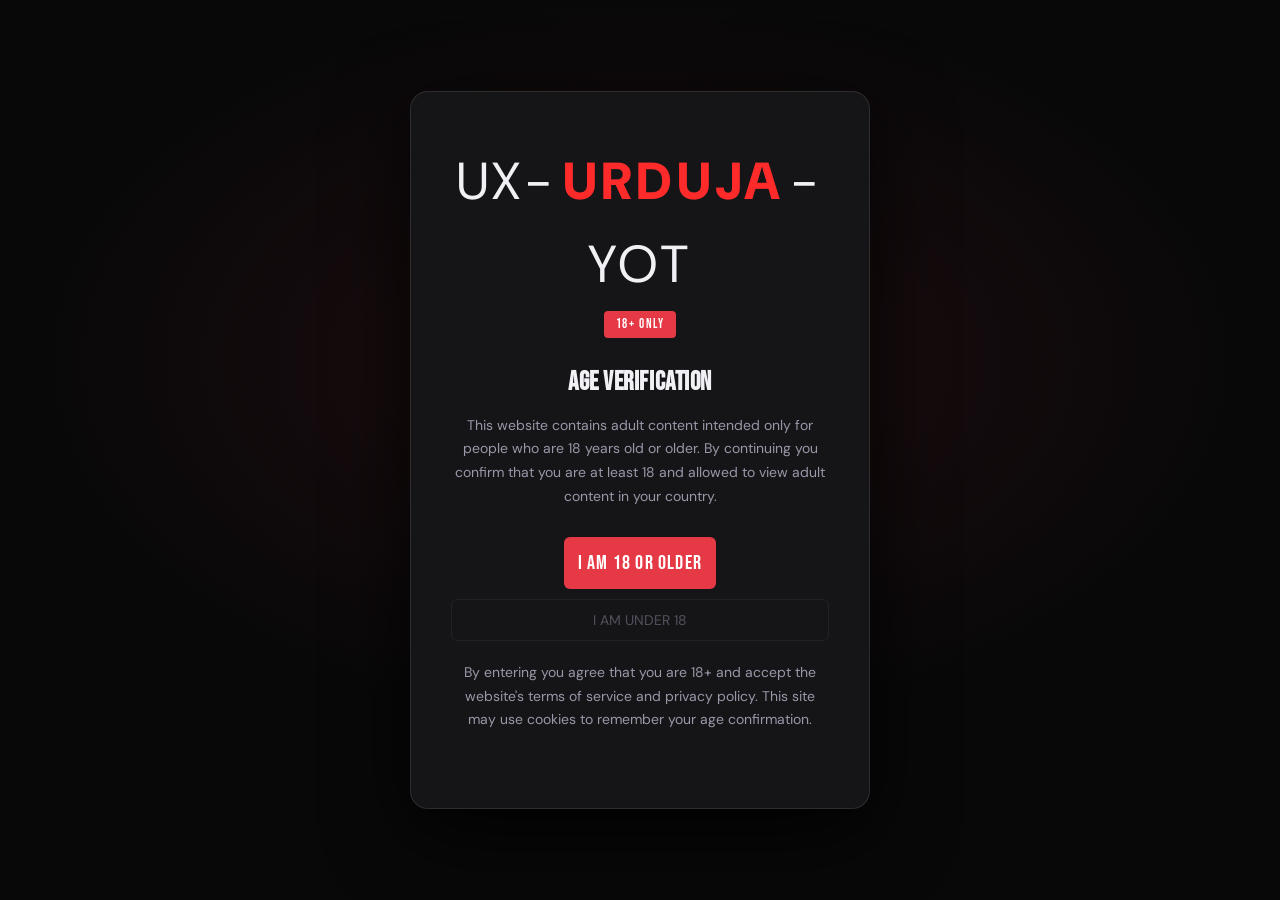
<file: index.html>
<!DOCTYPE html>
<html lang="en">
<head>
<meta charset="UTF-8">
<meta name="viewport" content="width=device-width, initial-scale=1.0">
<title>UX - Age Verification</title>
<link rel="stylesheet" href="style.css">
</head>

<body>

<!-- AGE VERIFICATION -->
<div class="agegate">

    <div class="agegate-card">

        <div class="agegate-logo">
            UX-<span>URDUJA</span>-YOT
        </div>

        <div class="agegate-badge">
            18+ ONLY
        </div>

        <h2>Age Verification</h2>

        <p>
            This website contains adult content intended only for people
            who are 18 years old or older. By continuing you confirm that
            you are at least 18 and allowed to view adult content in your country.
        </p>

        <div class="agegate-btns">

            <form action="main.html">
                <button class="btn-enter" type="submit">
                    I AM 18 OR OLDER
                </button>
            </form>

            <button class="btn-leave" onclick="window.location.href='https://google.com'">
                I AM UNDER 18
            </button>

        </div>

        <p class="agegate-disclaimer">
            By entering you agree that you are 18+ and accept the website's
            terms of service and privacy policy. This site may use cookies
            to remember your age confirmation.
        </p>

    </div>

</div>

</body>
</html>
</file>
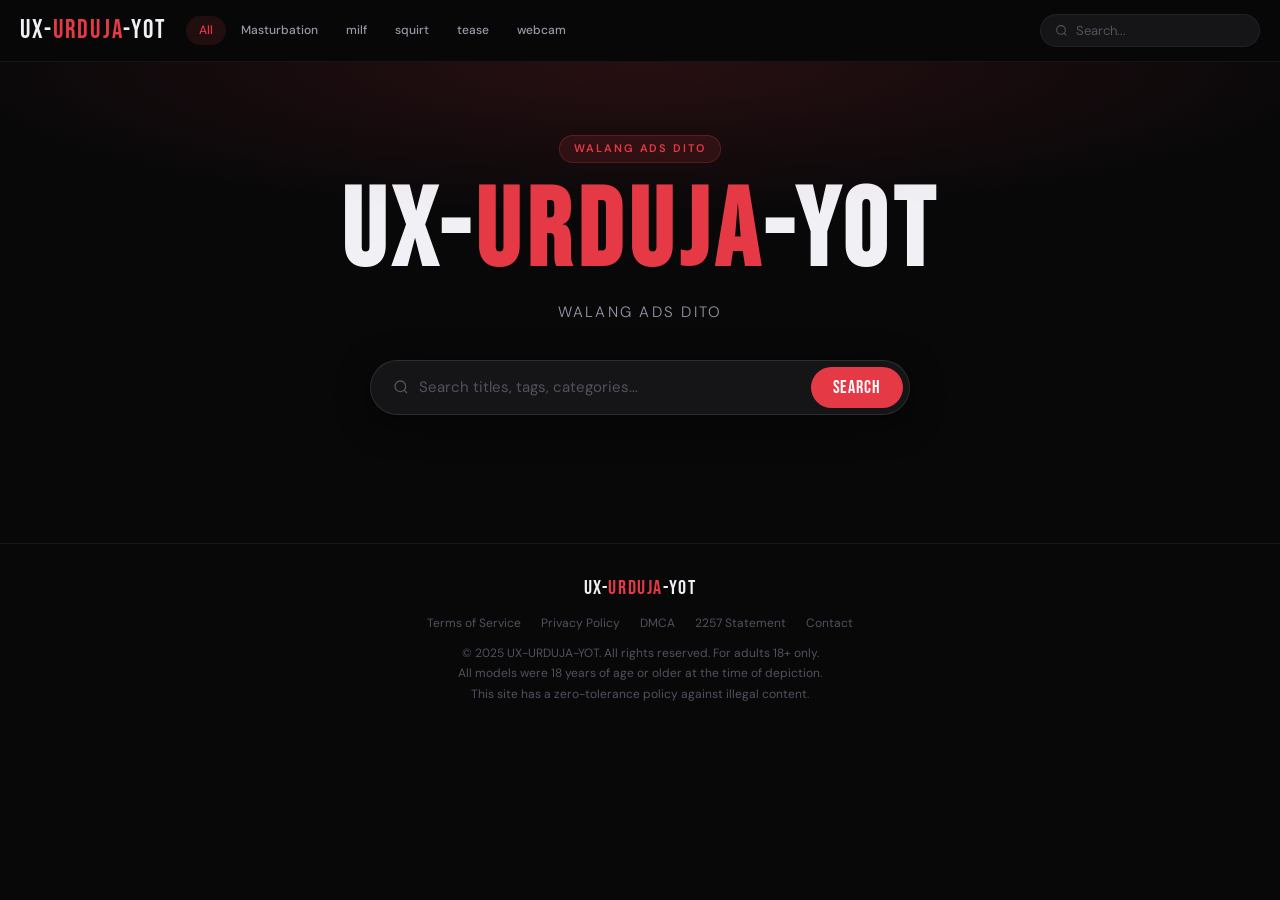
<file: main.html>
<!DOCTYPE html>
<html lang="en">
<head>
  <meta charset="UTF-8">
  <meta name="viewport" content="width=device-width, initial-scale=1.0">
  <title>UX — Walang ads dito</title>
  <meta name="description" content="Your exclusive 18+ video destination">
  <link rel="stylesheet" href="style.css">
</head>
<body>

<nav class="nav">
  <a href="/" class="nav-logo">UX-<span>URDUJA</span>-YOT</a>

  <div class="nav-cats">
    <a href="/" class="nav-cat active">All</a>
    
      <a href="/category/masturbation" class="nav-cat ">Masturbation</a>
      <a href="/category/milf" class="nav-cat ">milf</a>
      <a href="/category/squirt" class="nav-cat ">squirt</a>
      <a href="/category/tease" class="nav-cat ">tease</a>
      <a href="/category/webcam" class="nav-cat ">webcam</a>
    
  </div>

  <form action="/" method="GET" class="nav-search">
    <svg width="13" height="13" fill="none" stroke="currentColor" stroke-width="2" viewBox="0 0 24 24">
      <circle cx="11" cy="11" r="8"/><path d="m21 21-4.35-4.35"/>
    </svg>
    <input type="text" name="q" placeholder="Search..." value="">
  </form>
</nav>



<section class="hero">
  <div class="hero-label">WALANG ADS DITO</div>
  <h1 class="hero-title">UX-<span>URDUJA</span>-YOT</h1>
  <p class="hero-sub">Walang ads dito</p>
  <form action="/" method="GET" class="hero-search">
    <svg width="16" height="16" fill="none" stroke="currentColor" stroke-width="2" viewBox="0 0 24 24" style="color:var(--text3);flex-shrink:0">
      <circle cx="11" cy="11" r="8"/><path d="m21 21-4.35-4.35"/>
    </svg>
    <input type="text" name="q" placeholder="Search titles, tags, categories...">
    <button type="submit" class="hero-search-btn">Search</button>
  </form>
</section>

<footer class="footer">
  <div class="footer-logo">UX-<span>URDUJA</span>-YOT</div>
  <div class="footer-links">
    <a href="#">Terms of Service</a>
    <a href="#">Privacy Policy</a>
    <a href="#">DMCA</a>
    <a href="#">2257 Statement</a>
    <a href="#">Contact</a>
  </div>
  <p class="footer-text">
    © 2025 UX-URDUJA-YOT. All rights reserved. For adults 18+ only.<br>
    All models were 18 years of age or older at the time of depiction.<br>
    This site has a zero-tolerance policy against illegal content.
  </p>
</footer>

<script src="main.js"></script>
</body>
</html>
</file>
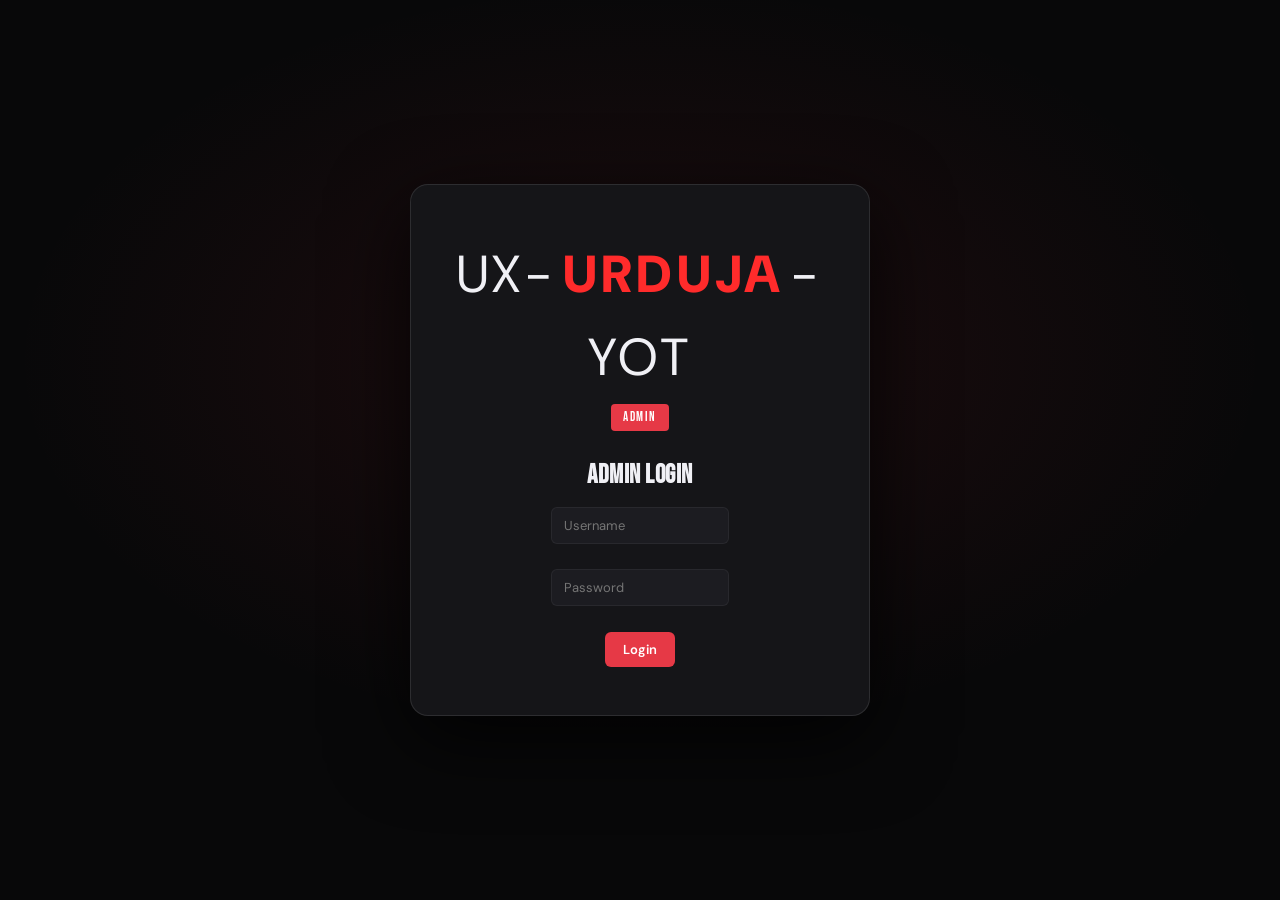
<file: admin/login.html>
<!DOCTYPE html>
<html lang="en">
<head>
<meta charset="UTF-8">
<meta name="viewport" content="width=device-width, initial-scale=1.0">
<title>Admin Login</title>
<link rel="stylesheet" href="style.css">
</head>

<body>

<div class="agegate">
  <div class="agegate-card">

    <div class="agegate-logo">UX-<span>URDUJA</span>-YOT</div>
    <div class="agegate-badge">ADMIN</div>

    <h2>Admin Login</h2>

    <input id="adminUser" class="finput" placeholder="Username">
    <br><br>

    <input id="adminPass" class="finput" type="password" placeholder="Password">
    <br><br>

    <button class="btn btn-p" onclick="adminLogin()">Login</button>

  </div>
</div>

<script src="main2.js"></script>

</body>
</html>
</file>
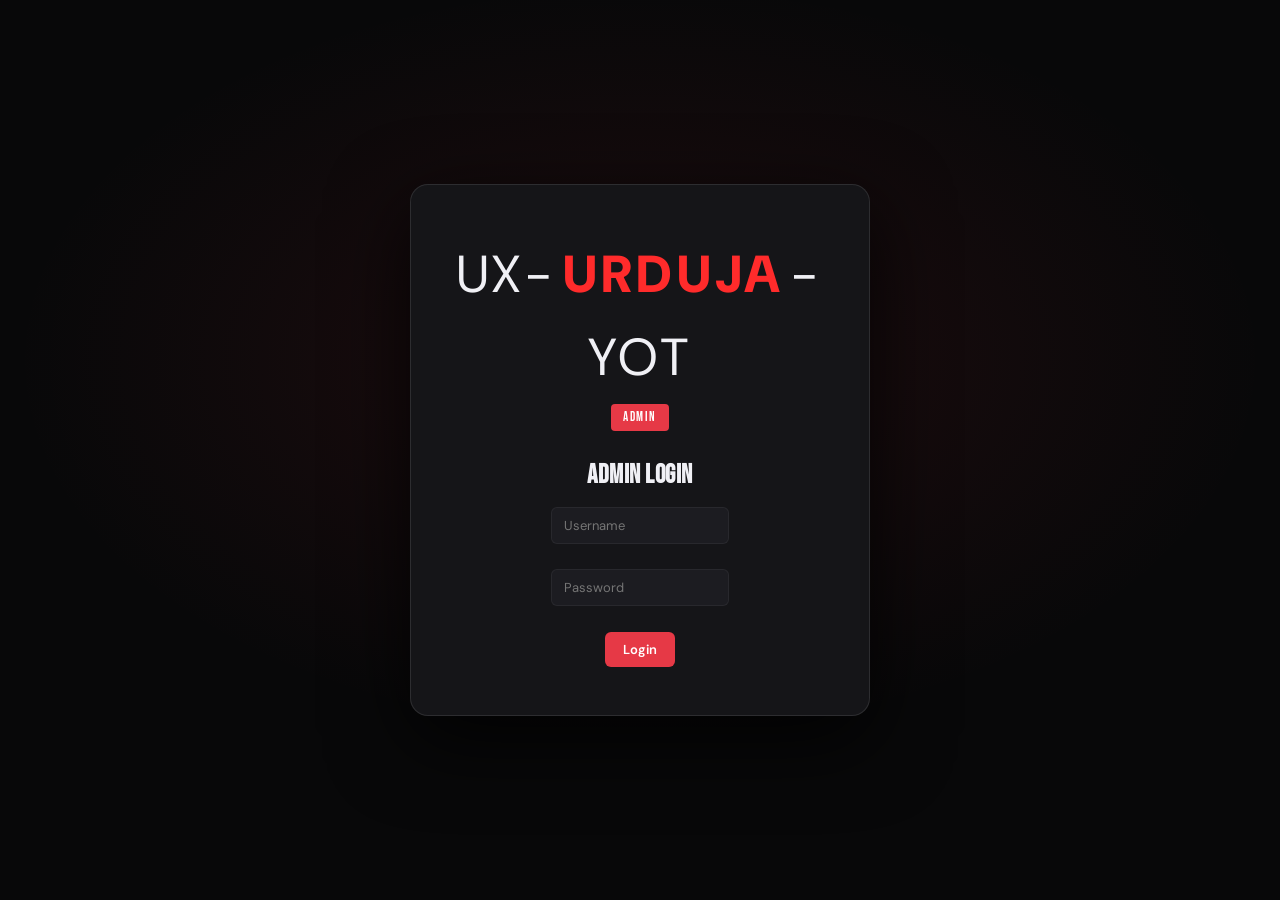
<file: admin/panel.html>
<!DOCTYPE html>
<html lang="en">
<head>
<meta charset="UTF-8">
<meta name="viewport" content="width=device-width, initial-scale=1.0">
<title>Admin Panel</title>
<link rel="stylesheet" href="style.css">
</head>

<body>

<div class="admin-wrap">

<!-- SIDEBAR -->

<div class="admin-side">

<div class="admin-brand">
<h2>UX-<span>URDUJA</span>-YOT</h2>
<p>Admin Panel</p>
</div>

<div class="aside-item active" data-sec="videos">Videos</div>
<div class="aside-item danger" onclick="adminLogout()">Logout</div>

</div>

<!-- MAIN -->

<div class="admin-main">

<div class="admin-topbar">
<h1>Manage Videos</h1>
</div>

<div class="admin-body">

<!-- ADD VIDEO -->

<div class="aform">

<h3>Upload Video</h3>

<div class="fgrid">

<div class="fg fw">
<label class="flbl">Title</label>
<input id="vTitle" class="finput">
</div>

<div class="fg">
<label class="flbl">Category</label>
<select id="vCategory" class="fsel">
<option>milf</option>
<option>tease</option>
<option>squirt</option>
<option>webcam</option>
<option>masturbation</option>
</select>
</div>

<div class="fg">
<label class="flbl">Duration</label>
<input id="vDuration" class="finput" placeholder="10:22">
</div>

<div class="fg fw">
<label class="flbl">Video URL (mp4 / embed)</label>
<input id="vUrl" class="finput">
</div>

<div class="fg fw">
<label class="flbl">Thumbnail URL</label>
<input id="vThumb" class="finput">
</div>

<div class="fg fw">
<label class="flbl">Description</label>
<textarea id="vDesc" class="ftxt"></textarea>
</div>

<div class="fcheck-row">
<input type="checkbox" id="vFeatured">
<label for="vFeatured">Featured</label>
</div>

<br>

<button class="btn btn-p" onclick="addVideo()">Upload Video</button>

</div>
</div>

<!-- VIDEO LIST -->

<div class="aform">

<h3>All Videos</h3>

<div id="videoList"></div>

</div>

</div>
</div>

</div>

<script src="main2.js"></script>

</body>
</html>
</file>
<file: style.css>
@import url('https://fonts.googleapis.com/css2?family=Bebas+Neue&family=DM+Sans:ital,wght@0,300;0,400;0,500;0,600;1,400&family=DM+Mono:wght@400;500&display=swap');

:root {
  --bg: #080809;
  --bg2: #0f0f11;
  --bg3: #151518;
  --bg4: #1c1c21;
  --accent: #e63946;
  --accent-dim: rgba(230,57,70,0.12);
  --accent-glow: rgba(230,57,70,0.35);
  --gold: #f4a261;
  --text: #f0f0f5;
  --text2: #9898a8;
  --text3: #52525e;
  --border: rgba(255,255,255,0.055);
  --border2: rgba(255,255,255,0.1);
  --r-sm: 6px;
  --r-md: 12px;
  --r-lg: 18px;
  --nav-h: 62px;
  --font-d: 'Bebas Neue', sans-serif;
  --font-b: 'DM Sans', sans-serif;
  --font-m: 'DM Mono', monospace;
}

*, *::before, *::after { box-sizing: border-box; margin: 0; padding: 0; }
html { scroll-behavior: smooth; }
body { font-family: var(--font-b); background: var(--bg); color: var(--text); line-height: 1.6; overflow-x: hidden; min-height: 100vh; }
a { color: inherit; text-decoration: none; }
h1,h2,h3,h4 { font-family: var(--font-d); letter-spacing: 0.02em; }
::-webkit-scrollbar { width: 5px; }
::-webkit-scrollbar-track { background: var(--bg2); }
::-webkit-scrollbar-thumb { background: var(--bg4); border-radius: 3px; }

/* ===== AGE GATE ===== */
.agegate {
  position: fixed; inset: 0; z-index: 9999;
  background: var(--bg);
  display: flex; align-items: center; justify-content: center;
  padding: 24px;
}
.agegate::before {
  content: '';
  position: absolute; inset: 0;
  background: radial-gradient(ellipse 70% 60% at 50% 40%, rgba(230,57,70,0.1) 0%, transparent 70%);
  pointer-events: none;
}
.agegate-card {
  position: relative; z-index: 1;
  max-width: 460px; width: 100%;
  background: var(--bg3);
  border: 1px solid var(--border2);
  border-radius: var(--r-lg);
  padding: 48px 40px;
  text-align: center;
  box-shadow: 0 24px 80px rgba(0,0,0,0.8);
}
.agegate-logo {
  font-size: 52px;
  letter-spacing: 0.08em;
  margin-bottom: 4px;
}
.agegate-logo span{
    color:#ff2b2b;
    font-weight:900;

    padding:2px 6px;
    border-radius:4px;

    line-height:1;
}
.agegate-badge {
  display: inline-block;
  background: var(--accent);
  color: white;
  font-family: var(--font-d);
  font-size: 13px;
  letter-spacing: 0.12em;
  padding: 3px 12px;
  border-radius: 4px;
  margin-bottom: 24px;
}
.agegate-card h2 { font-size: 26px; margin-bottom: 10px; }
.agegate-card p { font-size: 14px; color: var(--text2); margin-bottom: 28px; line-height: 1.7; }
.agegate-btns { display: flex; flex-direction: column; gap: 10px; }
.btn-enter {
  background: var(--accent);
  color: white;
  border: none;
  border-radius: var(--r-sm);
  padding: 14px;
  font-family: var(--font-d);
  font-size: 20px;
  letter-spacing: 0.06em;
  cursor: pointer;
  transition: all 0.2s ease;
}
.btn-enter:hover { background: #ff4757; box-shadow: 0 6px 20px var(--accent-glow); }
.btn-leave {
  background: none;
  color: var(--text3);
  border: 1px solid var(--border);
  border-radius: var(--r-sm);
  padding: 11px;
  font-family: var(--font-b);
  font-size: 14px;
  cursor: pointer;
  transition: all 0.2s;
}
.btn-leave:hover { color: var(--text2); border-color: var(--border2); }
.agegate-disclaimer {
  margin-top: 20px;
  font-size: 11px;
  color: var(--text3);
  line-height: 1.6;
}

/* ===== NAV ===== */
.nav {
  position: sticky; top: 0; z-index: 100;
  height: var(--nav-h);
  background: rgba(8,8,9,0.94);
  backdrop-filter: blur(20px);
  border-bottom: 1px solid var(--border);
  display: flex; align-items: center;
  padding: 0 20px; gap: 20px;
}
.nav-logo { font-family: var(--font-d); font-size: 26px; letter-spacing: 0.08em; white-space: nowrap; flex-shrink: 0; }
.nav-logo span { color: var(--accent); }
.nav-cats {
  display: flex; align-items: center; gap: 2px;
  flex: 1; overflow-x: auto; scrollbar-width: none;
}
.nav-cats::-webkit-scrollbar { display: none; }
.nav-cat {
  padding: 5px 13px; border-radius: 20px;
  font-size: 12px; font-weight: 500;
  color: var(--text2); white-space: nowrap;
  transition: all 0.2s;
}
.nav-cat:hover { color: var(--text); background: var(--border); }
.nav-cat.active { color: var(--accent); background: var(--accent-dim); }
.nav-search {
  display: flex; align-items: center; gap: 8px;
  background: var(--bg3); border: 1px solid var(--border);
  border-radius: 24px; padding: 7px 14px;
  min-width: 220px; transition: all 0.2s;
}
.nav-search:focus-within { border-color: var(--accent); box-shadow: 0 0 0 3px var(--accent-dim); }
.nav-search input { background: none; border: none; outline: none; color: var(--text); font-family: var(--font-b); font-size: 13px; width: 100%; }
.nav-search input::placeholder { color: var(--text3); }
.nav-search svg { color: var(--text3); flex-shrink: 0; }
.nav-admin {
  display: flex; align-items: center; gap: 6px;
  padding: 6px 14px; background: var(--bg4);
  border: 1px solid var(--border); border-radius: 20px;
  font-size: 12px; font-weight: 500; color: var(--text2);
  white-space: nowrap; transition: all 0.2s; flex-shrink: 0;
}
.nav-admin:hover { color: var(--text); border-color: var(--border2); }

/* ===== HERO ===== */
.hero {
  padding: 72px 20px 56px;
  text-align: center; position: relative; overflow: hidden;
}
.hero::before {
  content: '';
  position: absolute; inset: 0;
  background: radial-gradient(ellipse 80% 55% at 50% 0%, rgba(230,57,70,0.14) 0%, transparent 70%);
  pointer-events: none;
}
.hero-label {
  display: inline-block;
  font-size: 11px; font-weight: 600; letter-spacing: 0.18em;
  text-transform: uppercase; color: var(--accent);
  background: var(--accent-dim); border: 1px solid rgba(230,57,70,0.25);
  padding: 4px 14px; border-radius: 20px; margin-bottom: 20px;
}
.hero-title { font-size: clamp(60px, 11vw, 110px); line-height: 0.92; letter-spacing: 0.06em; margin-bottom: 16px; }
.hero-title span { color: var(--accent); }
.hero-sub { font-size: 15px; color: var(--text2); letter-spacing: 0.15em; text-transform: uppercase; font-weight: 300; margin-bottom: 36px; }
.hero-search {
  display: flex; align-items: center; max-width: 540px; margin: 0 auto;
  background: var(--bg3); border: 1px solid var(--border2);
  border-radius: 50px; padding: 6px 6px 6px 22px; gap: 10px;
  box-shadow: 0 8px 32px rgba(0,0,0,0.5); transition: all 0.2s;
}
.hero-search:focus-within { border-color: var(--accent); box-shadow: 0 0 0 4px var(--accent-dim), 0 8px 32px rgba(0,0,0,0.5); }
.hero-search input { flex: 1; background: none; border: none; outline: none; font-family: var(--font-b); font-size: 15px; color: var(--text); }
.hero-search input::placeholder { color: var(--text3); }
.hero-search-btn {
  background: var(--accent); color: white; border: none; border-radius: 50px;
  padding: 10px 22px; font-family: var(--font-d); font-size: 18px; letter-spacing: 0.05em;
  cursor: pointer; transition: all 0.2s; white-space: nowrap;
}
.hero-search-btn:hover { background: #ff4757; box-shadow: 0 4px 16px var(--accent-glow); }

/* ===== SECTION ===== */
.section { padding: 40px 20px; max-width: 1500px; margin: 0 auto; }
.section-head { display: flex; align-items: baseline; gap: 12px; margin-bottom: 24px; }
.section-title { font-size: 30px; letter-spacing: 0.04em; }
.section-count { font-size: 12px; color: var(--text3); font-family: var(--font-m); }
.section-more { margin-left: auto; font-size: 12px; color: var(--accent); font-weight: 500; padding: 4px 12px; border: 1px solid var(--accent-dim); border-radius: 20px; transition: all 0.2s; }
.section-more:hover { background: var(--accent-dim); }

/* ===== VIDEO GRID ===== */
.vgrid { display: grid; grid-template-columns: repeat(auto-fill, minmax(260px, 1fr)); gap: 16px; }
.vcard {
  background: var(--bg3); border: 1px solid var(--border);
  border-radius: var(--r-lg); overflow: hidden;
  transition: all 0.3s cubic-bezier(0.23,1,0.32,1); cursor: pointer; position: relative;
}
.vcard:hover { transform: translateY(-5px); border-color: var(--border2); box-shadow: 0 12px 40px rgba(0,0,0,0.7); }
.vcard-thumbs {
  display: grid; grid-template-columns: 1fr 1fr 1fr; gap: 2px;
  background: var(--bg); aspect-ratio: 9/6.5; overflow: hidden;
}
.vthumb { width: 100%; height: 100%; object-fit: cover; display: block; transition: transform 0.4s ease; }
.vcard:hover .vthumb { transform: scale(1.07); }
.vcard-body { padding: 12px 14px; }
.vcat-badge {
  display: inline-block; font-size: 10px; font-weight: 600;
  text-transform: uppercase; letter-spacing: 0.1em;
  color: var(--accent); background: var(--accent-dim);
  padding: 2px 7px; border-radius: 3px; margin-bottom: 7px;
}
.vtitle {
  font-family: var(--font-d); font-size: 17px; letter-spacing: 0.02em;
  line-height: 1.2; margin-bottom: 7px;
  display: -webkit-box; -webkit-line-clamp: 2; -webkit-box-orient: vertical; overflow: hidden;
}
.vmeta { display: flex; align-items: center; gap: 10px; font-size: 12px; color: var(--text3); }
.vmeta-item { display: flex; align-items: center; gap: 3px; }
.vfeatured-badge {
  position: absolute; top: 8px; left: 8px;
  background: var(--accent); color: white;
  font-size: 9px; font-weight: 700; text-transform: uppercase; letter-spacing: 0.1em;
  padding: 2px 7px; border-radius: 3px; z-index: 1;
}
.vduration-badge {
  position: absolute; bottom: 52px; right: 8px;
  background: rgba(0,0,0,0.85); color: white;
  font-family: var(--font-m); font-size: 11px;
  padding: 2px 6px; border-radius: 3px;
}

/* ===== VIDEO PAGE ===== */
.vpage { max-width: 1500px; margin: 0 auto; padding: 28px 20px; display: grid; grid-template-columns: 1fr 340px; gap: 28px; align-items: start; }
@media (max-width: 960px) { .vpage { grid-template-columns: 1fr; } }
.vplayer-wrap { background: #000; border-radius: var(--r-lg); overflow: hidden; aspect-ratio: 16/9; border: 1px solid var(--border); box-shadow: 0 16px 48px rgba(0,0,0,0.8); }
.vplayer-wrap iframe { width: 100%; height: 100%; border: none; display: block; }
.vinfo { margin-top: 18px; }
.vpage-title { font-size: clamp(22px, 4vw, 40px); line-height: 1.1; margin-bottom: 10px; }
.vpage-meta { display: flex; align-items: center; gap: 14px; color: var(--text2); font-size: 13px; margin-bottom: 16px; flex-wrap: wrap; }
.vpage-meta a { color: var(--accent); }
.vdesc { color: var(--text2); font-size: 14px; line-height: 1.7; padding: 14px; background: var(--bg3); border-radius: var(--r-md); border: 1px solid var(--border); margin-bottom: 20px; }
.vtags { display: flex; flex-wrap: wrap; gap: 6px; margin-bottom: 20px; }
.vtag { font-size: 12px; color: var(--text2); background: var(--bg4); border: 1px solid var(--border); border-radius: 20px; padding: 4px 11px; transition: all 0.2s; }
.vtag:hover { color: var(--accent); border-color: var(--accent-dim); }

/* ===== REACTIONS ===== */
.reactions { display: flex; align-items: center; gap: 10px; margin-bottom: 24px; }
.react-btn {
  display: flex; align-items: center; gap: 7px;
  padding: 9px 18px; border-radius: 50px;
  border: 1px solid var(--border); background: var(--bg3);
  color: var(--text2); font-family: var(--font-b); font-size: 13px; font-weight: 500;
  cursor: pointer; transition: all 0.2s;
}
.react-btn:hover { border-color: var(--border2); color: var(--text); }
.react-btn.like.active { background: rgba(34,197,94,0.1); border-color: rgba(34,197,94,0.35); color: #22c55e; }
.react-btn.dislike.active { background: var(--accent-dim); border-color: var(--accent); color: var(--accent); }
.react-count { font-family: var(--font-m); font-size: 12px; }

/* ===== SIDEBAR ===== */
.sidebar { position: sticky; top: calc(var(--nav-h) + 14px); }
.sidebar-title { font-size: 18px; margin-bottom: 14px; padding-bottom: 10px; border-bottom: 1px solid var(--border); }
.rcard { display: flex; gap: 10px; padding: 10px 0; border-bottom: 1px solid var(--border); cursor: pointer; transition: all 0.15s; }
.rcard:hover .rthumb img { transform: scale(1.05); }
.rcard:hover .rtitle { color: var(--accent); }
.rthumb { width: 110px; aspect-ratio: 16/10; flex-shrink: 0; border-radius: var(--r-sm); overflow: hidden; background: var(--bg4); }
.rthumb img { width: 100%; height: 100%; object-fit: cover; transition: transform 0.3s; }
.rinfo { flex: 1; min-width: 0; }
.rtitle { font-size: 13px; font-weight: 500; line-height: 1.3; margin-bottom: 5px; display: -webkit-box; -webkit-line-clamp: 2; -webkit-box-orient: vertical; overflow: hidden; transition: color 0.2s; }
.rcat { font-size: 11px; color: var(--text3); text-transform: uppercase; letter-spacing: 0.07em; }

/* ===== CATEGORY PAGE ===== */
.cat-header { padding: 44px 20px 0; max-width: 1500px; margin: 0 auto; }
.cat-title { font-size: clamp(44px, 7vw, 76px); margin-bottom: 6px; }
.cat-desc { color: var(--text2); font-size: 15px; margin-bottom: 6px; }
.cat-count { font-size: 12px; color: var(--text3); font-family: var(--font-m); }

/* ===== EMPTY STATE ===== */
.empty { text-align: center; padding: 72px 20px; color: var(--text3); }
.empty-icon { font-size: 56px; margin-bottom: 14px; opacity: 0.3; }
.empty h3 { font-size: 22px; color: var(--text2); margin-bottom: 6px; }
.empty p { font-size: 14px; }

/* ===== FOOTER ===== */
.footer { margin-top: 72px; padding: 28px 20px; border-top: 1px solid var(--border); text-align: center; }
.footer-logo { font-family: var(--font-d); font-size: 20px; letter-spacing: 0.08em; margin-bottom: 8px; }
.footer-logo span { color: var(--accent); }
.footer-text { font-size: 12px; color: var(--text3); line-height: 1.7; }
.footer-links { display: flex; justify-content: center; gap: 20px; margin: 10px 0; }
.footer-links a { font-size: 12px; color: var(--text3); transition: color 0.2s; }
.footer-links a:hover { color: var(--text2); }

/* ===== TOAST ===== */
.toast {
  position: fixed; bottom: 22px; right: 22px;
  padding: 11px 18px; background: var(--bg4);
  border: 1px solid var(--border2); border-radius: var(--r-md);
  font-size: 13px; color: var(--text); box-shadow: 0 8px 28px rgba(0,0,0,0.6);
  z-index: 1000; animation: slideUp 0.25s ease;
  display: flex; align-items: center; gap: 8px;
}
.toast.success { border-color: rgba(34,197,94,0.4); }
.toast.error { border-color: var(--accent); }
@keyframes slideUp { from { transform: translateY(14px); opacity: 0; } to { transform: translateY(0); opacity: 1; } }

/* ===== ADMIN ===== */
.admin-wrap { display: flex; min-height: 100vh; }
.admin-side { width: 230px; background: var(--bg2); border-right: 1px solid var(--border); padding: 20px 0; position: sticky; top: 0; height: 100vh; overflow-y: auto; flex-shrink: 0; }
.admin-brand { padding: 0 20px 20px; border-bottom: 1px solid var(--border); margin-bottom: 12px; }
.admin-brand h2 { font-size: 20px; letter-spacing: 0.06em; }
.admin-brand h2 span { color: var(--accent); }
.admin-brand p { font-size: 11px; color: var(--text3); margin-top: 2px; }
.aside-item { display: flex; align-items: center; gap: 9px; padding: 9px 20px; font-size: 13px; font-weight: 500; color: var(--text2); border-left: 3px solid transparent; cursor: pointer; transition: all 0.15s; }
.aside-item:hover { color: var(--text); background: var(--border); }
.aside-item.active { color: var(--accent); border-left-color: var(--accent); background: var(--accent-dim); }
.aside-item.danger { color: #ff6b6b; }
.aside-item.danger:hover { background: rgba(255,107,107,0.1); }
.aside-divider { border: none; border-top: 1px solid var(--border); margin: 12px 0; }
.admin-main { flex: 1; overflow: hidden; }
.admin-topbar { padding: 20px 28px; border-bottom: 1px solid var(--border); display: flex; align-items: center; justify-content: space-between; background: var(--bg2); position: sticky; top: 0; z-index: 10; }
.admin-topbar h1 { font-size: 24px; }
.admin-body { padding: 28px; }
.stats-row { display: grid; grid-template-columns: repeat(auto-fit, minmax(160px, 1fr)); gap: 14px; margin-bottom: 28px; }
.stat-box { background: var(--bg3); border: 1px solid var(--border); border-radius: var(--r-md); padding: 18px; }
.stat-val { font-family: var(--font-d); font-size: 38px; line-height: 1; margin-bottom: 3px; }
.stat-lbl { font-size: 11px; text-transform: uppercase; letter-spacing: 0.1em; color: var(--text3); }
.panel-sec { display: none; }
.panel-sec.active { display: block; }
.aform { background: var(--bg3); border: 1px solid var(--border); border-radius: var(--r-lg); padding: 24px; margin-bottom: 28px; }
.aform h3 { font-size: 18px; margin-bottom: 16px; padding-bottom: 10px; border-bottom: 1px solid var(--border); }
.fgrid { display: grid; grid-template-columns: 1fr 1fr; gap: 14px; }
.fg { display: flex; flex-direction: column; gap: 5px; }
.fg.fw { grid-column: 1 / -1; }
.flbl { font-size: 11px; text-transform: uppercase; letter-spacing: 0.08em; color: var(--text3); font-weight: 600; }
.finput, .fsel, .ftxt {
  background: var(--bg4); border: 1px solid var(--border);
  border-radius: var(--r-sm); padding: 9px 12px;
  color: var(--text); font-family: var(--font-b); font-size: 13px;
  outline: none; transition: all 0.2s;
}
.finput:focus, .fsel:focus, .ftxt:focus { border-color: var(--accent); box-shadow: 0 0 0 3px var(--accent-dim); }
.ftxt { resize: vertical; min-height: 72px; }
.fsel option { background: var(--bg4); }
.fcheck-row { display: flex; align-items: center; gap: 8px; padding: 8px 0; }
.fcheck-row input { width: 15px; height: 15px; accent-color: var(--accent); cursor: pointer; }
.fcheck-row label { font-size: 13px; color: var(--text2); cursor: pointer; }
.btn { display: inline-flex; align-items: center; gap: 6px; padding: 9px 18px; border-radius: var(--r-sm); font-family: var(--font-b); font-size: 13px; font-weight: 600; cursor: pointer; border: none; transition: all 0.2s; white-space: nowrap; }
.btn-p { background: var(--accent); color: white; }
.btn-p:hover { background: #ff4757; box-shadow: 0 4px 14px var(--accent-glow); }
.btn-s { background: var(--bg4); color: var(--text); border: 1px solid var(--border); }
.btn-s:hover { border-color: var(--border2); }
.btn-d { background: rgba(255,59,48,0.12); color: #ff3b30; border: 1px solid rgba(255,59,48,0.28); }
.btn-d:hover { background: rgba(255,59,48,0.22); }
.btn-sm { padding: 5px 10px; font-size: 11px; }
.atable-wrap { background: var(--bg3); border: 1px solid var(--border); border-radius: var(--r-lg); overflow: hidden; }
.atable-head { padding: 14px 20px; border-bottom: 1px solid var(--border); display: flex; align-items: center; justify-content: space-between; }
.atable-head h3 { font-size: 16px; }
.atable { width: 100%; border-collapse: collapse; font-size: 13px; }
.atable th { text-align: left; padding: 10px 20px; font-size: 10px; text-transform: uppercase; letter-spacing: 0.1em; color: var(--text3); border-bottom: 1px solid var(--border); background: var(--bg2); }
.atable td { padding: 12px 20px; border-bottom: 1px solid var(--border); color: var(--text2); vertical-align: middle; }
.atable tr:last-child td { border-bottom: none; }
.atable tr:hover td { background: var(--bg4); }
.atable .tcell-title { color: var(--text); font-weight: 500; max-width: 220px; overflow: hidden; text-overflow: ellipsis; white-space: nowrap; }
.tthumb { width: 44px; height: 32px; object-fit: cover; border-radius: 3px; background: var(--bg4); }
.badge { display: inline-block; padding: 2px 7px; border-radius: 3px; font-size: 10px; font-weight: 700; text-transform: uppercase; letter-spacing: 0.06em; }
.badge-f { background: var(--accent-dim); color: var(--accent); }
.badge-n { background: var(--bg4); color: var(--text3); }
.tactions { display: flex; align-items: center; gap: 6px; }
.alert { padding: 11px 14px; border-radius: var(--r-sm); font-size: 13px; margin-bottom: 18px; display: flex; align-items: center; gap: 7px; }
.alert-ok { background: rgba(34,197,94,0.1); border: 1px solid rgba(34,197,94,0.3); color: #22c55e; }
.alert-err { background: var(--accent-dim); border: 1px solid var(--accent); color: var(--accent); }

/* ===== LOGIN PAGE ===== */
.login-page { min-height: 100vh; display: flex; align-items: center; justify-content: center; background: var(--bg); position: relative; }
.login-page::before { content: ''; position: absolute; inset: 0; background: radial-gradient(ellipse 60% 50% at 50% 50%, rgba(230,57,70,0.08) 0%, transparent 70%); }
.login-card { width: 100%; max-width: 380px; background: var(--bg3); border: 1px solid var(--border2); border-radius: var(--r-lg); padding: 36px; position: relative; z-index: 1; box-shadow: 0 20px 60px rgba(0,0,0,0.8); }
.login-card h1 { font-size: 34px; text-align: center; margin-bottom: 3px; }
.login-card h1 span { color: var(--accent); }
.login-card .sub { font-size: 12px; color: var(--text3); text-align: center; margin-bottom: 28px; }

/* ===== RESPONSIVE ===== */
@media (max-width: 768px) {
  .nav { gap: 10px; padding: 0 14px; }
  .nav-cats { display: none; }
  .nav-search { min-width: 0; flex: 1; }
  .vgrid { grid-template-columns: repeat(auto-fill, minmax(180px, 1fr)); gap: 10px; }
  .admin-wrap { flex-direction: column; }
  .admin-side { width: 100%; height: auto; position: relative; }
  .admin-body { padding: 16px; }
  .fgrid { grid-template-columns: 1fr; }
  .stats-row { grid-template-columns: repeat(2, 1fr); }
}
@media (max-width: 480px) {
  .hero { padding: 44px 14px 36px; }
  .section { padding: 28px 14px; }
  .vgrid { grid-template-columns: 1fr 1fr; gap: 8px; }
}
</file>
<file: admin/style.css>
@import url('https://fonts.googleapis.com/css2?family=Bebas+Neue&family=DM+Sans:ital,wght@0,300;0,400;0,500;0,600;1,400&family=DM+Mono:wght@400;500&display=swap');

:root {
  --bg: #080809;
  --bg2: #0f0f11;
  --bg3: #151518;
  --bg4: #1c1c21;
  --accent: #e63946;
  --accent-dim: rgba(230,57,70,0.12);
  --accent-glow: rgba(230,57,70,0.35);
  --gold: #f4a261;
  --text: #f0f0f5;
  --text2: #9898a8;
  --text3: #52525e;
  --border: rgba(255,255,255,0.055);
  --border2: rgba(255,255,255,0.1);
  --r-sm: 6px;
  --r-md: 12px;
  --r-lg: 18px;
  --nav-h: 62px;
  --font-d: 'Bebas Neue', sans-serif;
  --font-b: 'DM Sans', sans-serif;
  --font-m: 'DM Mono', monospace;
}

*, *::before, *::after { box-sizing: border-box; margin: 0; padding: 0; }
html { scroll-behavior: smooth; }
body { font-family: var(--font-b); background: var(--bg); color: var(--text); line-height: 1.6; overflow-x: hidden; min-height: 100vh; }
a { color: inherit; text-decoration: none; }
h1,h2,h3,h4 { font-family: var(--font-d); letter-spacing: 0.02em; }
::-webkit-scrollbar { width: 5px; }
::-webkit-scrollbar-track { background: var(--bg2); }
::-webkit-scrollbar-thumb { background: var(--bg4); border-radius: 3px; }

/* ===== AGE GATE ===== */
.agegate {
  position: fixed; inset: 0; z-index: 9999;
  background: var(--bg);
  display: flex; align-items: center; justify-content: center;
  padding: 24px;
}
.agegate::before {
  content: '';
  position: absolute; inset: 0;
  background: radial-gradient(ellipse 70% 60% at 50% 40%, rgba(230,57,70,0.1) 0%, transparent 70%);
  pointer-events: none;
}
.agegate-card {
  position: relative; z-index: 1;
  max-width: 460px; width: 100%;
  background: var(--bg3);
  border: 1px solid var(--border2);
  border-radius: var(--r-lg);
  padding: 48px 40px;
  text-align: center;
  box-shadow: 0 24px 80px rgba(0,0,0,0.8);
}
.agegate-logo {
  font-size: 52px;
  letter-spacing: 0.08em;
  margin-bottom: 4px;
}
.agegate-logo span{
    color:#ff2b2b;
    font-weight:900;

    padding:2px 6px;
    border-radius:4px;

    line-height:1;
}
.agegate-badge {
  display: inline-block;
  background: var(--accent);
  color: white;
  font-family: var(--font-d);
  font-size: 13px;
  letter-spacing: 0.12em;
  padding: 3px 12px;
  border-radius: 4px;
  margin-bottom: 24px;
}
.agegate-card h2 { font-size: 26px; margin-bottom: 10px; }
.agegate-card p { font-size: 14px; color: var(--text2); margin-bottom: 28px; line-height: 1.7; }
.agegate-btns { display: flex; flex-direction: column; gap: 10px; }
.btn-enter {
  background: var(--accent);
  color: white;
  border: none;
  border-radius: var(--r-sm);
  padding: 14px;
  font-family: var(--font-d);
  font-size: 20px;
  letter-spacing: 0.06em;
  cursor: pointer;
  transition: all 0.2s ease;
}
.btn-enter:hover { background: #ff4757; box-shadow: 0 6px 20px var(--accent-glow); }
.btn-leave {
  background: none;
  color: var(--text3);
  border: 1px solid var(--border);
  border-radius: var(--r-sm);
  padding: 11px;
  font-family: var(--font-b);
  font-size: 14px;
  cursor: pointer;
  transition: all 0.2s;
}
.btn-leave:hover { color: var(--text2); border-color: var(--border2); }
.agegate-disclaimer {
  margin-top: 20px;
  font-size: 11px;
  color: var(--text3);
  line-height: 1.6;
}

/* ===== NAV ===== */
.nav {
  position: sticky; top: 0; z-index: 100;
  height: var(--nav-h);
  background: rgba(8,8,9,0.94);
  backdrop-filter: blur(20px);
  border-bottom: 1px solid var(--border);
  display: flex; align-items: center;
  padding: 0 20px; gap: 20px;
}
.nav-logo { font-family: var(--font-d); font-size: 26px; letter-spacing: 0.08em; white-space: nowrap; flex-shrink: 0; }
.nav-logo span { color: var(--accent); }
.nav-cats {
  display: flex; align-items: center; gap: 2px;
  flex: 1; overflow-x: auto; scrollbar-width: none;
}
.nav-cats::-webkit-scrollbar { display: none; }
.nav-cat {
  padding: 5px 13px; border-radius: 20px;
  font-size: 12px; font-weight: 500;
  color: var(--text2); white-space: nowrap;
  transition: all 0.2s;
}
.nav-cat:hover { color: var(--text); background: var(--border); }
.nav-cat.active { color: var(--accent); background: var(--accent-dim); }
.nav-search {
  display: flex; align-items: center; gap: 8px;
  background: var(--bg3); border: 1px solid var(--border);
  border-radius: 24px; padding: 7px 14px;
  min-width: 220px; transition: all 0.2s;
}
.nav-search:focus-within { border-color: var(--accent); box-shadow: 0 0 0 3px var(--accent-dim); }
.nav-search input { background: none; border: none; outline: none; color: var(--text); font-family: var(--font-b); font-size: 13px; width: 100%; }
.nav-search input::placeholder { color: var(--text3); }
.nav-search svg { color: var(--text3); flex-shrink: 0; }
.nav-admin {
  display: flex; align-items: center; gap: 6px;
  padding: 6px 14px; background: var(--bg4);
  border: 1px solid var(--border); border-radius: 20px;
  font-size: 12px; font-weight: 500; color: var(--text2);
  white-space: nowrap; transition: all 0.2s; flex-shrink: 0;
}
.nav-admin:hover { color: var(--text); border-color: var(--border2); }

/* ===== HERO ===== */
.hero {
  padding: 72px 20px 56px;
  text-align: center; position: relative; overflow: hidden;
}
.hero::before {
  content: '';
  position: absolute; inset: 0;
  background: radial-gradient(ellipse 80% 55% at 50% 0%, rgba(230,57,70,0.14) 0%, transparent 70%);
  pointer-events: none;
}
.hero-label {
  display: inline-block;
  font-size: 11px; font-weight: 600; letter-spacing: 0.18em;
  text-transform: uppercase; color: var(--accent);
  background: var(--accent-dim); border: 1px solid rgba(230,57,70,0.25);
  padding: 4px 14px; border-radius: 20px; margin-bottom: 20px;
}
.hero-title { font-size: clamp(60px, 11vw, 110px); line-height: 0.92; letter-spacing: 0.06em; margin-bottom: 16px; }
.hero-title span { color: var(--accent); }
.hero-sub { font-size: 15px; color: var(--text2); letter-spacing: 0.15em; text-transform: uppercase; font-weight: 300; margin-bottom: 36px; }
.hero-search {
  display: flex; align-items: center; max-width: 540px; margin: 0 auto;
  background: var(--bg3); border: 1px solid var(--border2);
  border-radius: 50px; padding: 6px 6px 6px 22px; gap: 10px;
  box-shadow: 0 8px 32px rgba(0,0,0,0.5); transition: all 0.2s;
}
.hero-search:focus-within { border-color: var(--accent); box-shadow: 0 0 0 4px var(--accent-dim), 0 8px 32px rgba(0,0,0,0.5); }
.hero-search input { flex: 1; background: none; border: none; outline: none; font-family: var(--font-b); font-size: 15px; color: var(--text); }
.hero-search input::placeholder { color: var(--text3); }
.hero-search-btn {
  background: var(--accent); color: white; border: none; border-radius: 50px;
  padding: 10px 22px; font-family: var(--font-d); font-size: 18px; letter-spacing: 0.05em;
  cursor: pointer; transition: all 0.2s; white-space: nowrap;
}
.hero-search-btn:hover { background: #ff4757; box-shadow: 0 4px 16px var(--accent-glow); }

/* ===== SECTION ===== */
.section { padding: 40px 20px; max-width: 1500px; margin: 0 auto; }
.section-head { display: flex; align-items: baseline; gap: 12px; margin-bottom: 24px; }
.section-title { font-size: 30px; letter-spacing: 0.04em; }
.section-count { font-size: 12px; color: var(--text3); font-family: var(--font-m); }
.section-more { margin-left: auto; font-size: 12px; color: var(--accent); font-weight: 500; padding: 4px 12px; border: 1px solid var(--accent-dim); border-radius: 20px; transition: all 0.2s; }
.section-more:hover { background: var(--accent-dim); }

/* ===== VIDEO GRID ===== */
.vgrid { display: grid; grid-template-columns: repeat(auto-fill, minmax(260px, 1fr)); gap: 16px; }
.vcard {
  background: var(--bg3); border: 1px solid var(--border);
  border-radius: var(--r-lg); overflow: hidden;
  transition: all 0.3s cubic-bezier(0.23,1,0.32,1); cursor: pointer; position: relative;
}
.vcard:hover { transform: translateY(-5px); border-color: var(--border2); box-shadow: 0 12px 40px rgba(0,0,0,0.7); }
.vcard-thumbs {
  display: grid; grid-template-columns: 1fr 1fr 1fr; gap: 2px;
  background: var(--bg); aspect-ratio: 9/6.5; overflow: hidden;
}
.vthumb { width: 100%; height: 100%; object-fit: cover; display: block; transition: transform 0.4s ease; }
.vcard:hover .vthumb { transform: scale(1.07); }
.vcard-body { padding: 12px 14px; }
.vcat-badge {
  display: inline-block; font-size: 10px; font-weight: 600;
  text-transform: uppercase; letter-spacing: 0.1em;
  color: var(--accent); background: var(--accent-dim);
  padding: 2px 7px; border-radius: 3px; margin-bottom: 7px;
}
.vtitle {
  font-family: var(--font-d); font-size: 17px; letter-spacing: 0.02em;
  line-height: 1.2; margin-bottom: 7px;
  display: -webkit-box; -webkit-line-clamp: 2; -webkit-box-orient: vertical; overflow: hidden;
}
.vmeta { display: flex; align-items: center; gap: 10px; font-size: 12px; color: var(--text3); }
.vmeta-item { display: flex; align-items: center; gap: 3px; }
.vfeatured-badge {
  position: absolute; top: 8px; left: 8px;
  background: var(--accent); color: white;
  font-size: 9px; font-weight: 700; text-transform: uppercase; letter-spacing: 0.1em;
  padding: 2px 7px; border-radius: 3px; z-index: 1;
}
.vduration-badge {
  position: absolute; bottom: 52px; right: 8px;
  background: rgba(0,0,0,0.85); color: white;
  font-family: var(--font-m); font-size: 11px;
  padding: 2px 6px; border-radius: 3px;
}

/* ===== VIDEO PAGE ===== */
.vpage { max-width: 1500px; margin: 0 auto; padding: 28px 20px; display: grid; grid-template-columns: 1fr 340px; gap: 28px; align-items: start; }
@media (max-width: 960px) { .vpage { grid-template-columns: 1fr; } }
.vplayer-wrap { background: #000; border-radius: var(--r-lg); overflow: hidden; aspect-ratio: 16/9; border: 1px solid var(--border); box-shadow: 0 16px 48px rgba(0,0,0,0.8); }
.vplayer-wrap iframe { width: 100%; height: 100%; border: none; display: block; }
.vinfo { margin-top: 18px; }
.vpage-title { font-size: clamp(22px, 4vw, 40px); line-height: 1.1; margin-bottom: 10px; }
.vpage-meta { display: flex; align-items: center; gap: 14px; color: var(--text2); font-size: 13px; margin-bottom: 16px; flex-wrap: wrap; }
.vpage-meta a { color: var(--accent); }
.vdesc { color: var(--text2); font-size: 14px; line-height: 1.7; padding: 14px; background: var(--bg3); border-radius: var(--r-md); border: 1px solid var(--border); margin-bottom: 20px; }
.vtags { display: flex; flex-wrap: wrap; gap: 6px; margin-bottom: 20px; }
.vtag { font-size: 12px; color: var(--text2); background: var(--bg4); border: 1px solid var(--border); border-radius: 20px; padding: 4px 11px; transition: all 0.2s; }
.vtag:hover { color: var(--accent); border-color: var(--accent-dim); }

/* ===== REACTIONS ===== */
.reactions { display: flex; align-items: center; gap: 10px; margin-bottom: 24px; }
.react-btn {
  display: flex; align-items: center; gap: 7px;
  padding: 9px 18px; border-radius: 50px;
  border: 1px solid var(--border); background: var(--bg3);
  color: var(--text2); font-family: var(--font-b); font-size: 13px; font-weight: 500;
  cursor: pointer; transition: all 0.2s;
}
.react-btn:hover { border-color: var(--border2); color: var(--text); }
.react-btn.like.active { background: rgba(34,197,94,0.1); border-color: rgba(34,197,94,0.35); color: #22c55e; }
.react-btn.dislike.active { background: var(--accent-dim); border-color: var(--accent); color: var(--accent); }
.react-count { font-family: var(--font-m); font-size: 12px; }

/* ===== SIDEBAR ===== */
.sidebar { position: sticky; top: calc(var(--nav-h) + 14px); }
.sidebar-title { font-size: 18px; margin-bottom: 14px; padding-bottom: 10px; border-bottom: 1px solid var(--border); }
.rcard { display: flex; gap: 10px; padding: 10px 0; border-bottom: 1px solid var(--border); cursor: pointer; transition: all 0.15s; }
.rcard:hover .rthumb img { transform: scale(1.05); }
.rcard:hover .rtitle { color: var(--accent); }
.rthumb { width: 110px; aspect-ratio: 16/10; flex-shrink: 0; border-radius: var(--r-sm); overflow: hidden; background: var(--bg4); }
.rthumb img { width: 100%; height: 100%; object-fit: cover; transition: transform 0.3s; }
.rinfo { flex: 1; min-width: 0; }
.rtitle { font-size: 13px; font-weight: 500; line-height: 1.3; margin-bottom: 5px; display: -webkit-box; -webkit-line-clamp: 2; -webkit-box-orient: vertical; overflow: hidden; transition: color 0.2s; }
.rcat { font-size: 11px; color: var(--text3); text-transform: uppercase; letter-spacing: 0.07em; }

/* ===== CATEGORY PAGE ===== */
.cat-header { padding: 44px 20px 0; max-width: 1500px; margin: 0 auto; }
.cat-title { font-size: clamp(44px, 7vw, 76px); margin-bottom: 6px; }
.cat-desc { color: var(--text2); font-size: 15px; margin-bottom: 6px; }
.cat-count { font-size: 12px; color: var(--text3); font-family: var(--font-m); }

/* ===== EMPTY STATE ===== */
.empty { text-align: center; padding: 72px 20px; color: var(--text3); }
.empty-icon { font-size: 56px; margin-bottom: 14px; opacity: 0.3; }
.empty h3 { font-size: 22px; color: var(--text2); margin-bottom: 6px; }
.empty p { font-size: 14px; }

/* ===== FOOTER ===== */
.footer { margin-top: 72px; padding: 28px 20px; border-top: 1px solid var(--border); text-align: center; }
.footer-logo { font-family: var(--font-d); font-size: 20px; letter-spacing: 0.08em; margin-bottom: 8px; }
.footer-logo span { color: var(--accent); }
.footer-text { font-size: 12px; color: var(--text3); line-height: 1.7; }
.footer-links { display: flex; justify-content: center; gap: 20px; margin: 10px 0; }
.footer-links a { font-size: 12px; color: var(--text3); transition: color 0.2s; }
.footer-links a:hover { color: var(--text2); }

/* ===== TOAST ===== */
.toast {
  position: fixed; bottom: 22px; right: 22px;
  padding: 11px 18px; background: var(--bg4);
  border: 1px solid var(--border2); border-radius: var(--r-md);
  font-size: 13px; color: var(--text); box-shadow: 0 8px 28px rgba(0,0,0,0.6);
  z-index: 1000; animation: slideUp 0.25s ease;
  display: flex; align-items: center; gap: 8px;
}
.toast.success { border-color: rgba(34,197,94,0.4); }
.toast.error { border-color: var(--accent); }
@keyframes slideUp { from { transform: translateY(14px); opacity: 0; } to { transform: translateY(0); opacity: 1; } }

/* ===== ADMIN ===== */
.admin-wrap { display: flex; min-height: 100vh; }
.admin-side { width: 230px; background: var(--bg2); border-right: 1px solid var(--border); padding: 20px 0; position: sticky; top: 0; height: 100vh; overflow-y: auto; flex-shrink: 0; }
.admin-brand { padding: 0 20px 20px; border-bottom: 1px solid var(--border); margin-bottom: 12px; }
.admin-brand h2 { font-size: 20px; letter-spacing: 0.06em; }
.admin-brand h2 span { color: var(--accent); }
.admin-brand p { font-size: 11px; color: var(--text3); margin-top: 2px; }
.aside-item { display: flex; align-items: center; gap: 9px; padding: 9px 20px; font-size: 13px; font-weight: 500; color: var(--text2); border-left: 3px solid transparent; cursor: pointer; transition: all 0.15s; }
.aside-item:hover { color: var(--text); background: var(--border); }
.aside-item.active { color: var(--accent); border-left-color: var(--accent); background: var(--accent-dim); }
.aside-item.danger { color: #ff6b6b; }
.aside-item.danger:hover { background: rgba(255,107,107,0.1); }
.aside-divider { border: none; border-top: 1px solid var(--border); margin: 12px 0; }
.admin-main { flex: 1; overflow: hidden; }
.admin-topbar { padding: 20px 28px; border-bottom: 1px solid var(--border); display: flex; align-items: center; justify-content: space-between; background: var(--bg2); position: sticky; top: 0; z-index: 10; }
.admin-topbar h1 { font-size: 24px; }
.admin-body { padding: 28px; }
.stats-row { display: grid; grid-template-columns: repeat(auto-fit, minmax(160px, 1fr)); gap: 14px; margin-bottom: 28px; }
.stat-box { background: var(--bg3); border: 1px solid var(--border); border-radius: var(--r-md); padding: 18px; }
.stat-val { font-family: var(--font-d); font-size: 38px; line-height: 1; margin-bottom: 3px; }
.stat-lbl { font-size: 11px; text-transform: uppercase; letter-spacing: 0.1em; color: var(--text3); }
.panel-sec { display: none; }
.panel-sec.active { display: block; }
.aform { background: var(--bg3); border: 1px solid var(--border); border-radius: var(--r-lg); padding: 24px; margin-bottom: 28px; }
.aform h3 { font-size: 18px; margin-bottom: 16px; padding-bottom: 10px; border-bottom: 1px solid var(--border); }
.fgrid { display: grid; grid-template-columns: 1fr 1fr; gap: 14px; }
.fg { display: flex; flex-direction: column; gap: 5px; }
.fg.fw { grid-column: 1 / -1; }
.flbl { font-size: 11px; text-transform: uppercase; letter-spacing: 0.08em; color: var(--text3); font-weight: 600; }
.finput, .fsel, .ftxt {
  background: var(--bg4); border: 1px solid var(--border);
  border-radius: var(--r-sm); padding: 9px 12px;
  color: var(--text); font-family: var(--font-b); font-size: 13px;
  outline: none; transition: all 0.2s;
}
.finput:focus, .fsel:focus, .ftxt:focus { border-color: var(--accent); box-shadow: 0 0 0 3px var(--accent-dim); }
.ftxt { resize: vertical; min-height: 72px; }
.fsel option { background: var(--bg4); }
.fcheck-row { display: flex; align-items: center; gap: 8px; padding: 8px 0; }
.fcheck-row input { width: 15px; height: 15px; accent-color: var(--accent); cursor: pointer; }
.fcheck-row label { font-size: 13px; color: var(--text2); cursor: pointer; }
.btn { display: inline-flex; align-items: center; gap: 6px; padding: 9px 18px; border-radius: var(--r-sm); font-family: var(--font-b); font-size: 13px; font-weight: 600; cursor: pointer; border: none; transition: all 0.2s; white-space: nowrap; }
.btn-p { background: var(--accent); color: white; }
.btn-p:hover { background: #ff4757; box-shadow: 0 4px 14px var(--accent-glow); }
.btn-s { background: var(--bg4); color: var(--text); border: 1px solid var(--border); }
.btn-s:hover { border-color: var(--border2); }
.btn-d { background: rgba(255,59,48,0.12); color: #ff3b30; border: 1px solid rgba(255,59,48,0.28); }
.btn-d:hover { background: rgba(255,59,48,0.22); }
.btn-sm { padding: 5px 10px; font-size: 11px; }
.atable-wrap { background: var(--bg3); border: 1px solid var(--border); border-radius: var(--r-lg); overflow: hidden; }
.atable-head { padding: 14px 20px; border-bottom: 1px solid var(--border); display: flex; align-items: center; justify-content: space-between; }
.atable-head h3 { font-size: 16px; }
.atable { width: 100%; border-collapse: collapse; font-size: 13px; }
.atable th { text-align: left; padding: 10px 20px; font-size: 10px; text-transform: uppercase; letter-spacing: 0.1em; color: var(--text3); border-bottom: 1px solid var(--border); background: var(--bg2); }
.atable td { padding: 12px 20px; border-bottom: 1px solid var(--border); color: var(--text2); vertical-align: middle; }
.atable tr:last-child td { border-bottom: none; }
.atable tr:hover td { background: var(--bg4); }
.atable .tcell-title { color: var(--text); font-weight: 500; max-width: 220px; overflow: hidden; text-overflow: ellipsis; white-space: nowrap; }
.tthumb { width: 44px; height: 32px; object-fit: cover; border-radius: 3px; background: var(--bg4); }
.badge { display: inline-block; padding: 2px 7px; border-radius: 3px; font-size: 10px; font-weight: 700; text-transform: uppercase; letter-spacing: 0.06em; }
.badge-f { background: var(--accent-dim); color: var(--accent); }
.badge-n { background: var(--bg4); color: var(--text3); }
.tactions { display: flex; align-items: center; gap: 6px; }
.alert { padding: 11px 14px; border-radius: var(--r-sm); font-size: 13px; margin-bottom: 18px; display: flex; align-items: center; gap: 7px; }
.alert-ok { background: rgba(34,197,94,0.1); border: 1px solid rgba(34,197,94,0.3); color: #22c55e; }
.alert-err { background: var(--accent-dim); border: 1px solid var(--accent); color: var(--accent); }

/* ===== LOGIN PAGE ===== */
.login-page { min-height: 100vh; display: flex; align-items: center; justify-content: center; background: var(--bg); position: relative; }
.login-page::before { content: ''; position: absolute; inset: 0; background: radial-gradient(ellipse 60% 50% at 50% 50%, rgba(230,57,70,0.08) 0%, transparent 70%); }
.login-card { width: 100%; max-width: 380px; background: var(--bg3); border: 1px solid var(--border2); border-radius: var(--r-lg); padding: 36px; position: relative; z-index: 1; box-shadow: 0 20px 60px rgba(0,0,0,0.8); }
.login-card h1 { font-size: 34px; text-align: center; margin-bottom: 3px; }
.login-card h1 span { color: var(--accent); }
.login-card .sub { font-size: 12px; color: var(--text3); text-align: center; margin-bottom: 28px; }

/* ===== RESPONSIVE ===== */
@media (max-width: 768px) {
  .nav { gap: 10px; padding: 0 14px; }
  .nav-cats { display: none; }
  .nav-search { min-width: 0; flex: 1; }
  .vgrid { grid-template-columns: repeat(auto-fill, minmax(180px, 1fr)); gap: 10px; }
  .admin-wrap { flex-direction: column; }
  .admin-side { width: 100%; height: auto; position: relative; }
  .admin-body { padding: 16px; }
  .fgrid { grid-template-columns: 1fr; }
  .stats-row { grid-template-columns: repeat(2, 1fr); }
}
@media (max-width: 480px) {
  .hero { padding: 44px 14px 36px; }
  .section { padding: 28px 14px; }
  .vgrid { grid-template-columns: 1fr 1fr; gap: 8px; }
}
</file>
